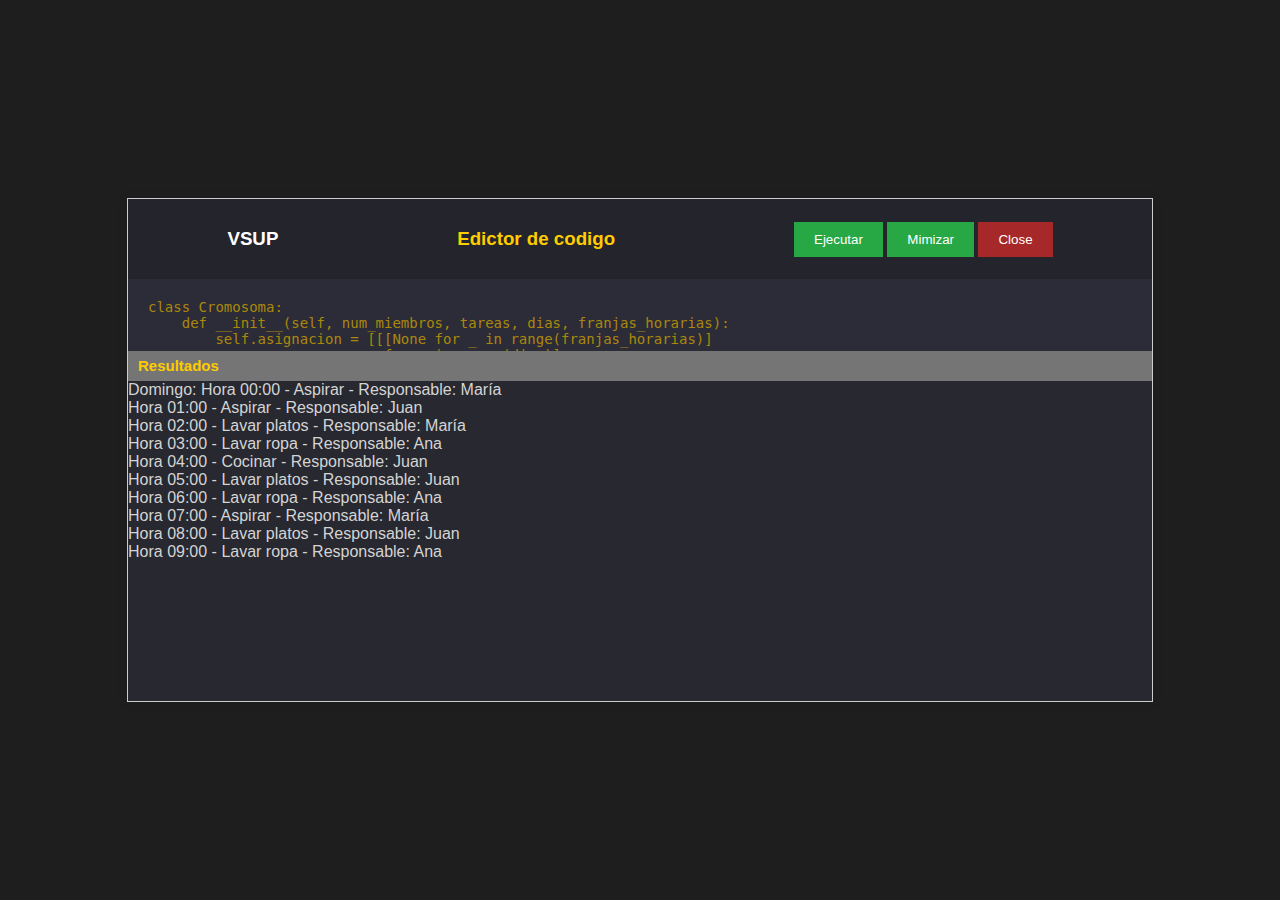
<file: templates/index.html>
<!DOCTYPE html>
<html lang="en">

<head>
    <meta charset="UTF-8">
    <meta name="viewport" content="width=device-width, initial-scale=1.0">
    <link rel="stylesheet" href="../static/styles.css">
    <title>Edictor</title>
</head>

<body>
    <div class="container-edict">
        <header class="headers">
            <div class="logo">
                <h3 class="logo-title">VSUP</h3>
            </div>
            <div>
                <h3 class="title">Edictor de codigo </h3>
            </div>
            <div>
                <button class="execute-btn">Ejecutar</button>
                <button class="execute-btn">Mimizar</button>
                <button class="execute-btn">Close</button>
            </div>
        </header>

        <section class="editor">
            <form action="">
                <textarea name="" id="" class="code-editor">
class Cromosoma:
    def __init__(self, num_miembros, tareas, dias, franjas_horarias):
        self.asignacion = [[[None for _ in range(franjas_horarias)]
                            for _ in range(dias)]
                            for _ in range(num_miembros)]
        self.fitness = 0

    def generar_aleatorio(self, miembros, tareas):
        for tarea in tareas:
            miembro = random.randint(0, len(miembros) - 1)
            dia = random.randint(0, len(self.asignacion[0]) - 1)
            franja = random.randint(0, len(self.asignacion[0][0]) - 1)
            self.asignacion[miembro][dia][franja] = tarea

def inicializar_poblacion(tamano_poblacion, miembros, tareas, dias, franjas_horarias):
    poblacion = []
    for _ in range(tamano_poblacion):
        cromosoma = Cromosoma(len(miembros), tareas, dias, franjas_horarias)
        cromosoma.generar_aleatorio(miembros, tareas)
        poblacion.append(cromosoma)
    return poblacion
</textarea>
            </form>
        </section>

        <section class="result">
            <div class="result-title">
                <h4>Resultados</h4>
            </div>
            <div class="output">
                Domingo:
                Hora 00:00 - Aspirar - Responsable: María<br>
                Hora 01:00 - Aspirar - Responsable: Juan<br>
                Hora 02:00 - Lavar platos - Responsable: María<br>
                Hora 03:00 - Lavar ropa - Responsable: Ana<br>
                Hora 04:00 - Cocinar - Responsable: Juan<br>
                Hora 05:00 - Lavar platos - Responsable: Juan<br>
                Hora 06:00 - Lavar ropa - Responsable: Ana<br>
                Hora 07:00 - Aspirar - Responsable: María<br>
                Hora 08:00 - Lavar platos - Responsable: Juan<br>
                Hora 09:00 - Lavar ropa - Responsable: Ana<br>
            </div>
    </div>
    </section>
</body>

</html>
</file>
<file: static/styles.css>
body {
    margin: 0;
    box-sizing: border-box;
    font-family: Arial, sans-serif;
    background-color: #1e1e1e;
    color: #d4d4d4;
    display: flex;
    justify-content: center;
    align-items: center;
    height: 100vh;
}

header {
    display: flex;
    justify-content: space-around;
    align-items: center;
    background-color: #23242C;
    padding: 10px;
}

.logo {
    color: white;
}

.logo-title {
    font-family: 'Segoe UI', Tahoma, Geneva, Verdana, sans-serif;
}

.title {
    color: #ffcc00;
}

.execute-btn {
    background-color: #28a745;
    color: white;
    border: none;
    padding: 10px 20px;
    cursor: pointer;
}

.execute-btn:nth-of-type(3) {
    background-color: #a72828;
}

.editor,
.result {
    background-color: #1e1e1e;
    overflow-y: auto;
}

.editor {
    flex: 1;
    background-color: #1e1e1e;
    overflow-y: auto;
    display: flex;
    flex-direction: row;
}

.code-container {
    display: flex;
    flex-direction: row;
    width: 100%;
    height: 350px;
}

.code-editor {
    width: 100%;
    background-color: #2B2C37;
    color: #AB880B;
    border: none;
    padding: 20px;
    font-family: monospace;
    font-size: 14px;
    resize: none;
    overflow-y: scroll;
    outline: none;
}

.line-numbers {
    background-color: #2B2C37;
    color: #AB880B;
    padding: 20px;
    text-align: right;
    user-select: none;
    overflow-y: hidden;
}

.editor textarea:focus {
    outline: none;
}

form {
    display: flex;
    width: 100%;
    height: auto;
}

h4 {
    font-size: 15px;
}

.result-title {
    display: flex;
    align-items: center;
    background-color: #757575;
    height: 10px;
    color: #ffcc00;
    padding: 10px;
}

.output {
    background-color: #272830;
    min-height: 320px;
    color: #d4d4d4;
    overflow-y: auto;
}

img {
    display: flex;
    height: 16px;
    width: 20px;
    object-fit: cover;
}

.buttons {
    display: flex;
    gap: 10px;
    align-items: center;
    background-color: #23242C;
}

li {
    list-style-type: none;
}

.container-edict {
    width: 80%;
    margin: auto;
    border: 1px solid #ccc;
    box-shadow: 0 0 10px rgba(0, 0, 0, 0.1);
    display: flex;
    flex-direction: column;
    transition: height 0.3s ease;
}
</file>
